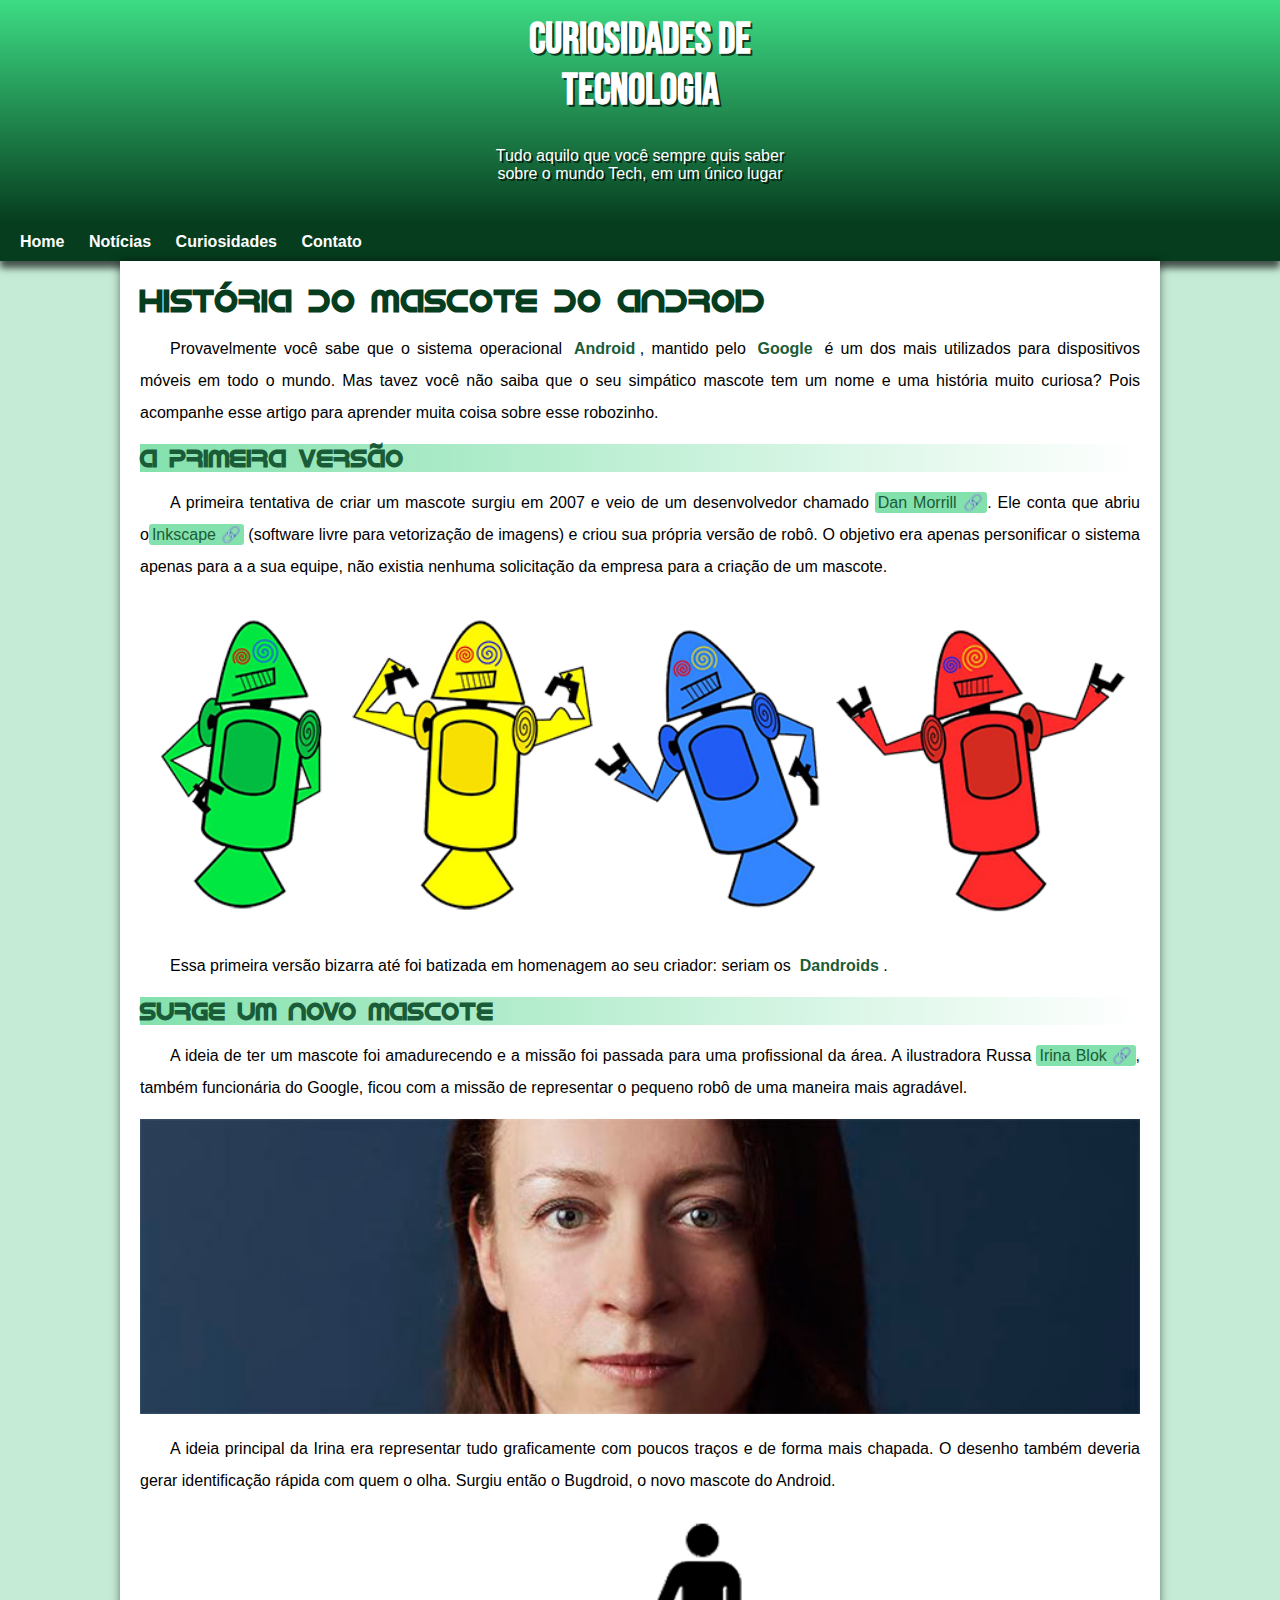
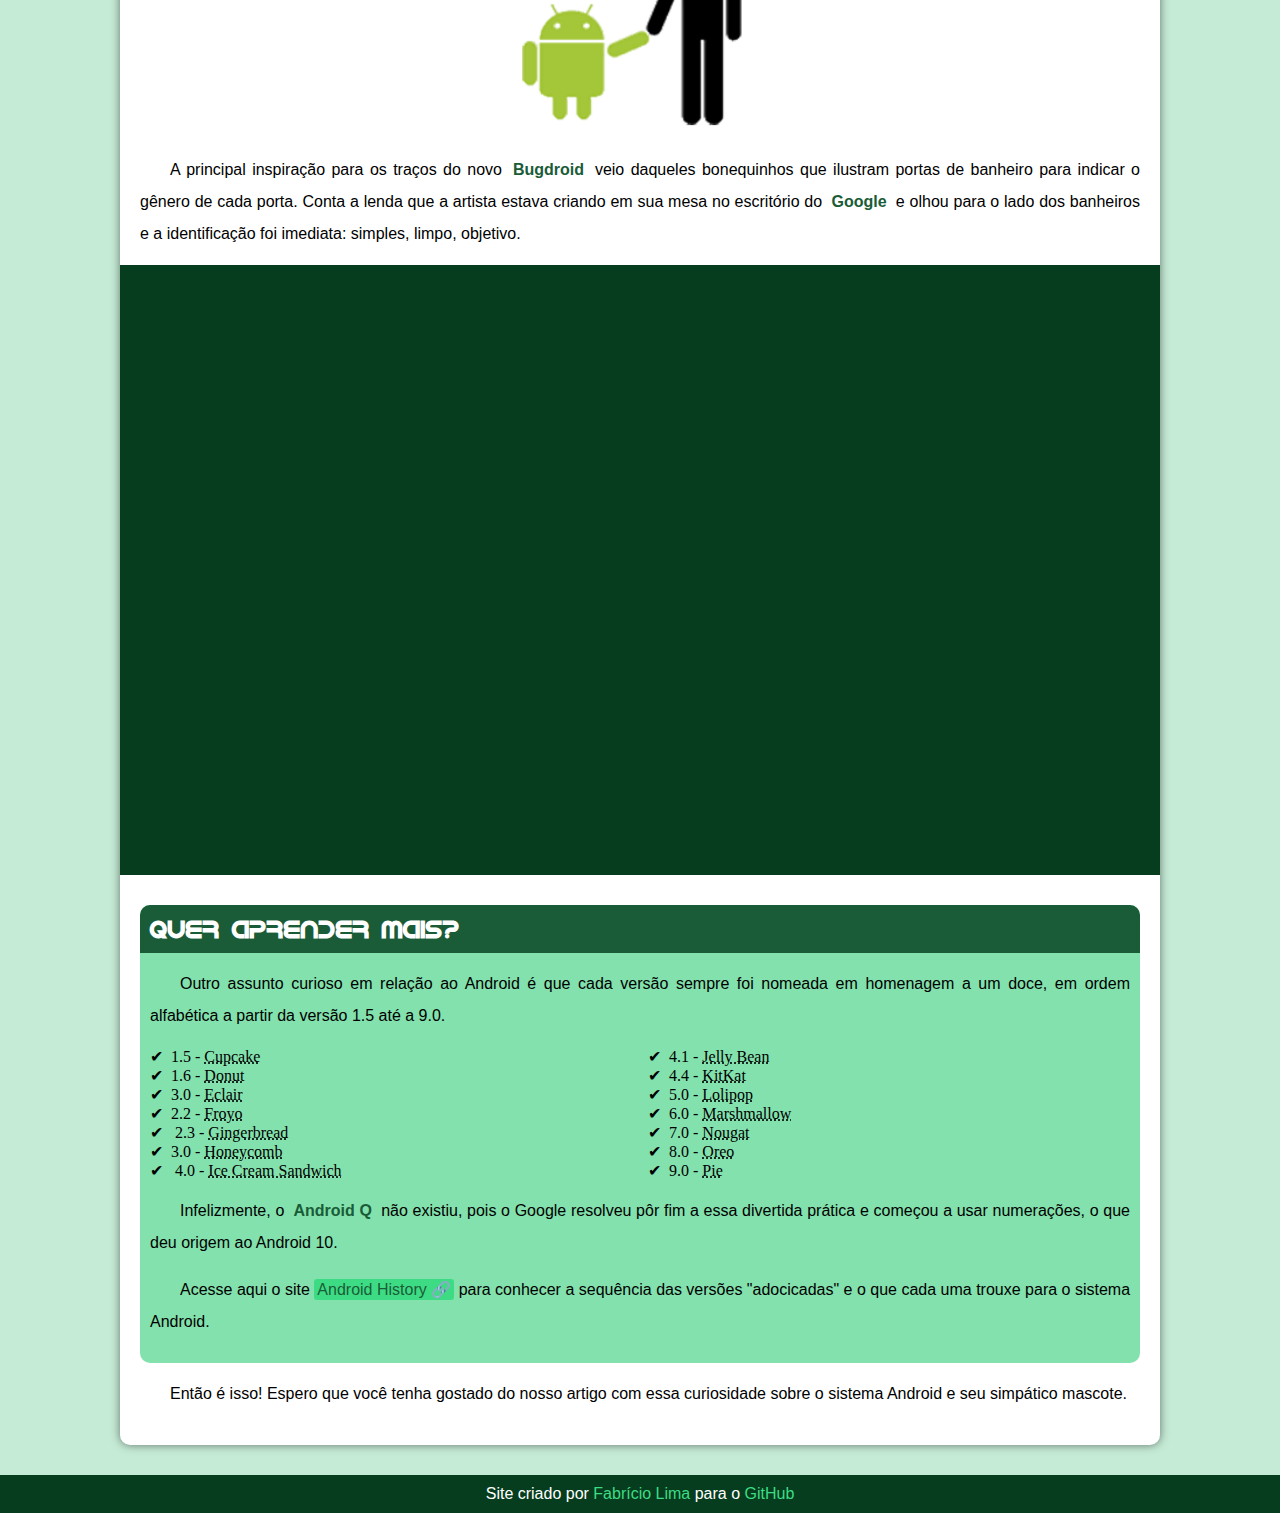
<file: index.html>
<!DOCTYPE html>
<html lang="pt-br">

<head>
    <meta charset="UTF-8" />
    <meta http-equiv="X-UA-Compatible" content="IE=edge" />
    <meta name="viewport" content="width=device-width, initial-scale=1.0" />
    <title>Como surgiu o mascote do Android</title>
    <link rel="stylesheet" href="style.css" />
    <link rel="shortcut icon" href="image/favicon.ico" type="image/x-icon" />
</head>

<body>
    <!--Cabeçalho-->
    <header>
        <!--Título e Sub-título-->
        <section>
            <div class="title_and_subtitle">
                <!--Título-->
                <div class="header_title">
                    <h1>Curiosidades de Tecnologia</h1>
                </div>
                <!--Sub-Título-->
                <div class="header_subtitle">
                    <p>
                        Tudo aquilo que você sempre quis saber sobre o mundo Tech, em um
                        único lugar
                    </p>
                </div>
            </div>
        </section>
        <!--Menu de navegação-->
        <div>
            <nav>
                <a href="#">Home</a>
                <a href="#">Notícias</a>
                <a href="#">Curiosidades</a>
                <a href="#">Contato</a>
            </nav>
        </div>
    </header>
    <!--Conteúdo-->
    <main>
        <article>
            <!--Primeiro Conteúdo-->
            <section>
                <!--Título Principal-->
                <h1>História do Mascote do Android</h1>
                <!--Parágrafo-->
                <p>
                    Provavelmente você sabe que o sistema operacional
                    <strong>Android</strong>, mantido pelo <strong>Google</strong> é um
                    dos mais utilizados para dispositivos móveis em todo o mundo. Mas
                    tavez você não saiba que o seu simpático mascote tem um nome e uma
                    história muito curiosa? Pois acompanhe esse artigo para aprender
                    muita coisa sobre esse robozinho.
                </p>
            </section>
            <!--Segundo Conteúdo-->
            <section>
                <!--Subtítulo-->
                <h2>A primeira versão</h2>
                <!--Parágrafo-->
                <p>
                    A primeira tentativa de criar um mascote surgiu em 2007 e veio de um
                    desenvolvedor chamado <a
                        href="https://androidcommunity.com/dan-morrill-shows-us-the-android-mascot-that-almost-was-20130103/"
                        target="_blank" class="extern_link">Dan Morrill</a>. Ele conta que abriu o<a
                        href="https://inkscape.org/pt-br/" target="_blank" class="extern_link">Inkscape</a>
                    (software livre para vetorização de imagens) e criou sua própria
                    versão de robô. O objetivo era apenas personificar o sistema apenas
                    para a a sua equipe, não existia nenhuma solicitação da empresa para
                    a criação de um mascote.
                </p>
            </section>
            <!--Imagem Androids Responsiva-->
            <div>
                <picture>
                    <source media="(max-width: 600px )" srcset="image/androids-pequeno.png" type="image/png" />
                    <img src="image/androids-grande.png" alt="Primeiro mascote do Android" />
                </picture>
            </div>
            <!--Conteúdo Sobre a Imagem-->
            <div>
                <p>
                    Essa primeira versão bizarra até foi batizada em homenagem ao seu
                    criador: seriam os <strong>Dandroids</strong>.
                </p>
            </div>
            <!--Terceiro Conteúdo-->
            <section>
                <!--Subtítulo-->
                <h2>Surge um novo mascote</h2>
                <!--Parágrafo-->
                <p>
                    A ideia de ter um mascote foi amadurecendo e a missão foi passada
                    para uma profissional da área. A ilustradora Russa
                    <a href="https://www.irinablok.com" target="_blank" class="extern_link">Irina Blok</a>,
                    também funcionária do Google, ficou com a missão de representar o
                    pequeno robô de uma maneira mais agradável.
                </p>
            </section>
            <!--Imagem Mulher Responsiva-->
            <div>
                <picture>
                    <source media="(max-width: 600px)" srcset="image/mulher-pequena.jpg" type="image/jpg" />
                    <img src="image/mulher-grande.jpg" alt="Irina Block, criadora do Bugdroid" />
                </picture>
            </div>
            <!--Conteúdo Sobre a Imagem-->
            <div>
                <!--Parágrafo-->
                <p>
                    A ideia principal da Irina era representar tudo graficamente com
                    poucos traços e de forma mais chapada. O desenho também deveria
                    gerar identificação rápida com quem o olha. Surgiu então o Bugdroid,
                    o novo mascote do Android.
                </p>
            </div>
            <!--Imagem Humano e Android-->
            <div>
                <figure>
                    <img class="image_small" src="image/bugdroid.png" alt="Bugdroid" />
                </figure>
            </div>
            <!--Conteúdo Sobre a Imagem-->
            <div>
                <!--Parágrafo-->
                <p>
                    A principal inspiração para os traços do novo
                    <strong>Bugdroid</strong> veio daqueles bonequinhos que ilustram
                    portas de banheiro para indicar o gênero de cada porta. Conta a
                    lenda que a artista estava criando em sua mesa no escritório do
                    <strong>Google</strong> e olhou para o lado dos banheiros e a
                    identificação foi imediata: simples, limpo, objetivo.
                </p>
            </div>
            <!--Vídeo Responsivo-->
            <div class="video">
                <iframe width="560" height="315" src="https://www.youtube.com/embed/l2UDgpLz20M"
                    title="YouTube video player" frameborder="0"
                    allow="accelerometer; autoplay; clipboard-write; encrypted-media; gyroscope; picture-in-picture"
                    allowfullscreen></iframe>
            </div>
            <!--Quarto Conteúdo-->
            <aside>
                <!--Subtítulo-->
                <div>
                    <h2>Quer aprender mais?</h2>
                </div>
                <!--Parágrafo-->
                <div>
                    <!--Parágrafo-->
                    <p>
                        Outro assunto curioso em relação ao Android é que cada versão
                        sempre foi nomeada em homenagem a um doce, em ordem alfabética a
                        partir da versão 1.5 até a 9.0.
                    </p>
                </div>
                <!--Lista-->
                <div>
                    <ul>
                        <li>1.5 - <abbr title="Bolo de Copo"> Cupcake</abbr></li>
                        <li>1.6 - <abbr title="Rosquinha"> Donut</abbr></li>
                        <li>3.0 - <abbr title="Bomba"> Eclair</abbr></li>
                        <li>2.2 - <abbr title="Iogurte Congelado"> Froyo</abbr></li>
                        <li>
                            2.3 - <abbr title="Biscoito de Gengibre"> Gingerbread</abbr>
                        </li>
                        <li>3.0 - <abbr title="Favo de Mel"> Honeycomb</abbr></li>
                        <li>
                            4.0 -
                            <abbr title="Sanduíche de Sorvete"> Ice Cream Sandwich</abbr>
                        </li>
                        <li>4.1 - <abbr title="Jujuba"> Jelly Bean</abbr></li>
                        <li>4.4 - <abbr title="Kitkat"> KitKat</abbr></li>
                        <li>5.0 - <abbr title="Pirulito"> Lolipop</abbr></li>
                        <li>6.0 - <abbr title="Marshmallow"> Marshmallow</abbr></li>
                        <li>7.0 - <abbr title="Torrone"> Nougat</abbr></li>
                        <li>8.0 - <abbr title="Oreo"> Oreo</abbr></li>
                        <li>9.0 - <abbr title="Torta"> Pie</abbr></li>
                    </ul>
                </div>
                <div>
                    <!--Parágrafo-->
                    <p>
                        Infelizmente, o <strong>Android Q</strong> não existiu, pois o
                        Google resolveu pôr fim a essa divertida prática e começou a usar
                        numerações, o que deu origem ao Android 10.
                    </p>
                    <!--Parágrafo-->
                    <p>
                        Acesse aqui o site
                        <a href="https://www.android.com/intl/en_uk/history/" target="_blank"
                            class="extern_link">Android History</a>
                        para conhecer a sequência das versões "adocicadas" e o que cada
                        uma trouxe para o sistema Android.
                    </p>
                </div>
            </aside>
            <!--Parágrafo-->
            <div>
                <p>
                    Então é isso! Espero que você tenha gostado do nosso artigo com essa
                    curiosidade sobre o sistema Android e seu simpático mascote.
                </p>
            </div>
        </article>
    </main>
    <!--Rodapé-->
    <footer>
        <div>
            <!--Parágrafo-->
            <p>
                Site criado por
                <a href="https://github.com/IFafaa" target="_blank">Fabrício Lima</a>
                para o <a href="https://github.com" target="_blank">GitHub</a>
            </p>
        </div>
    </footer>
</body>

</html>
</file>
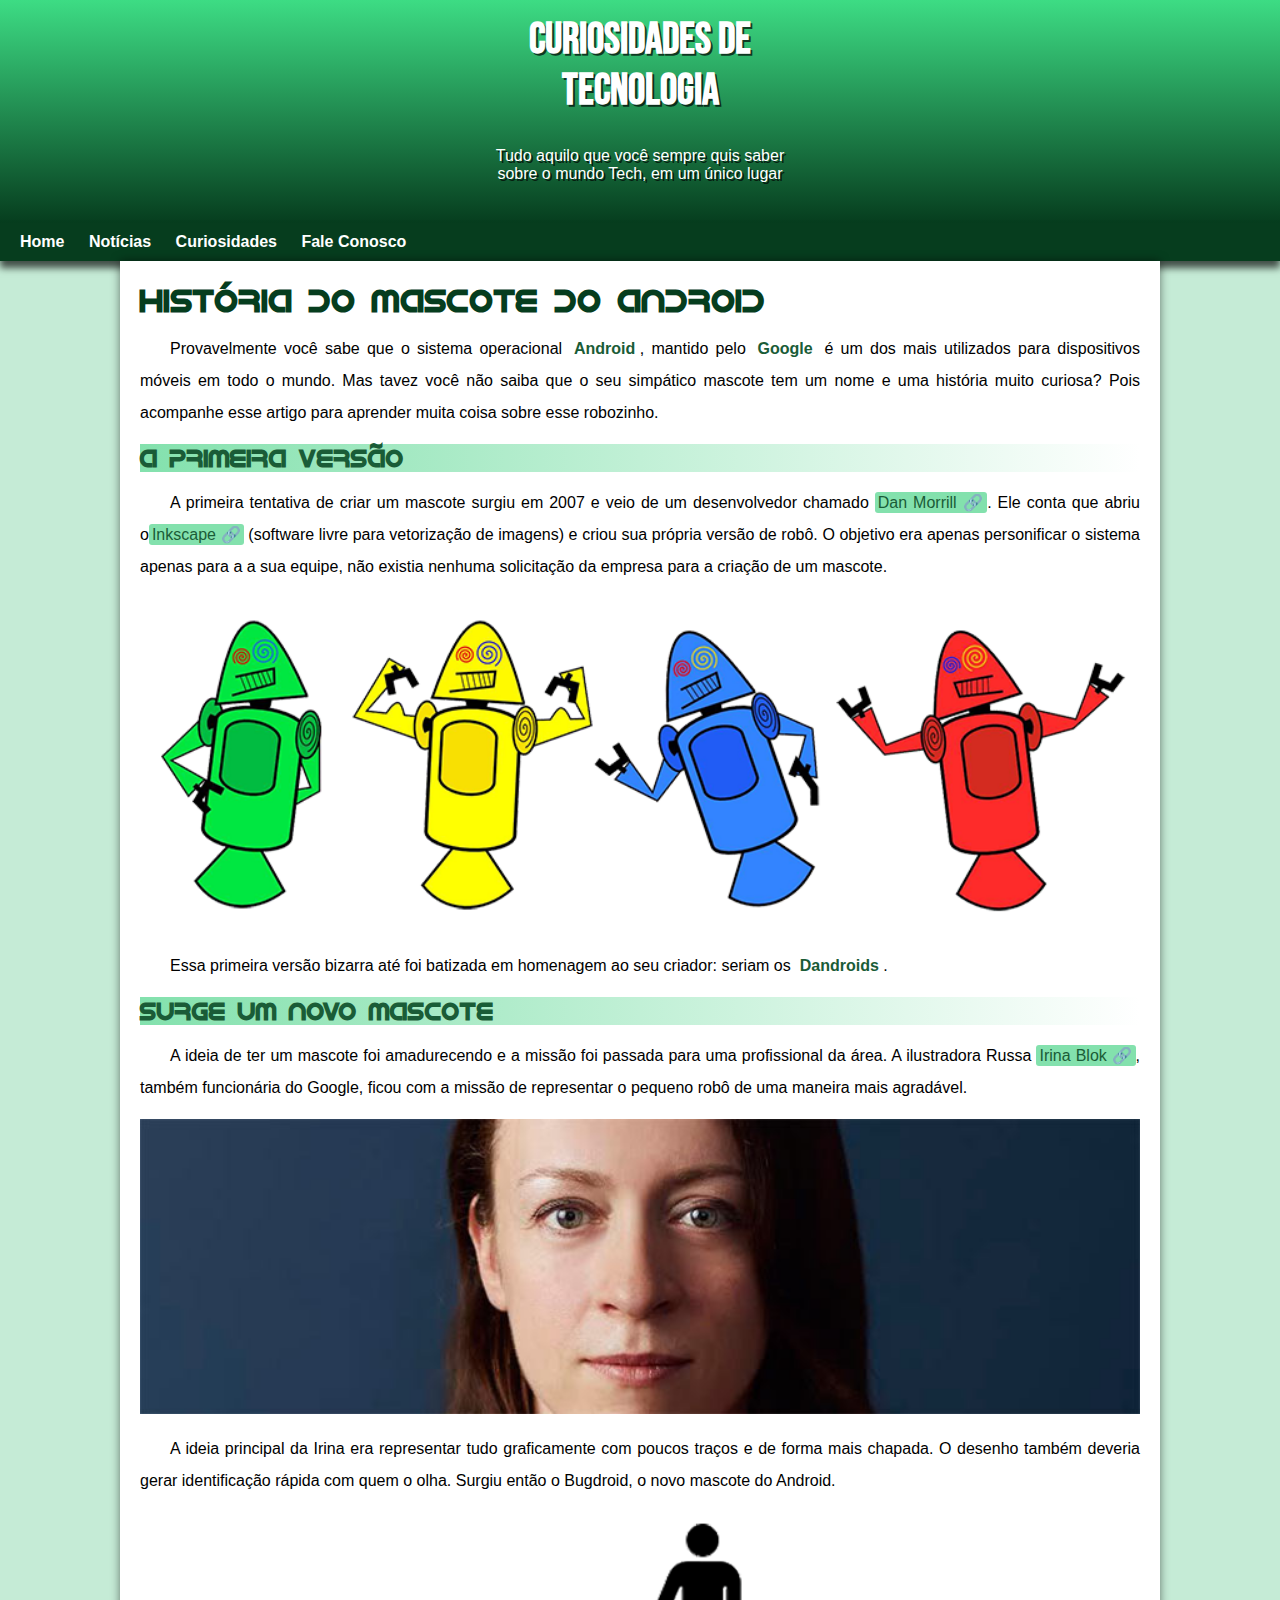
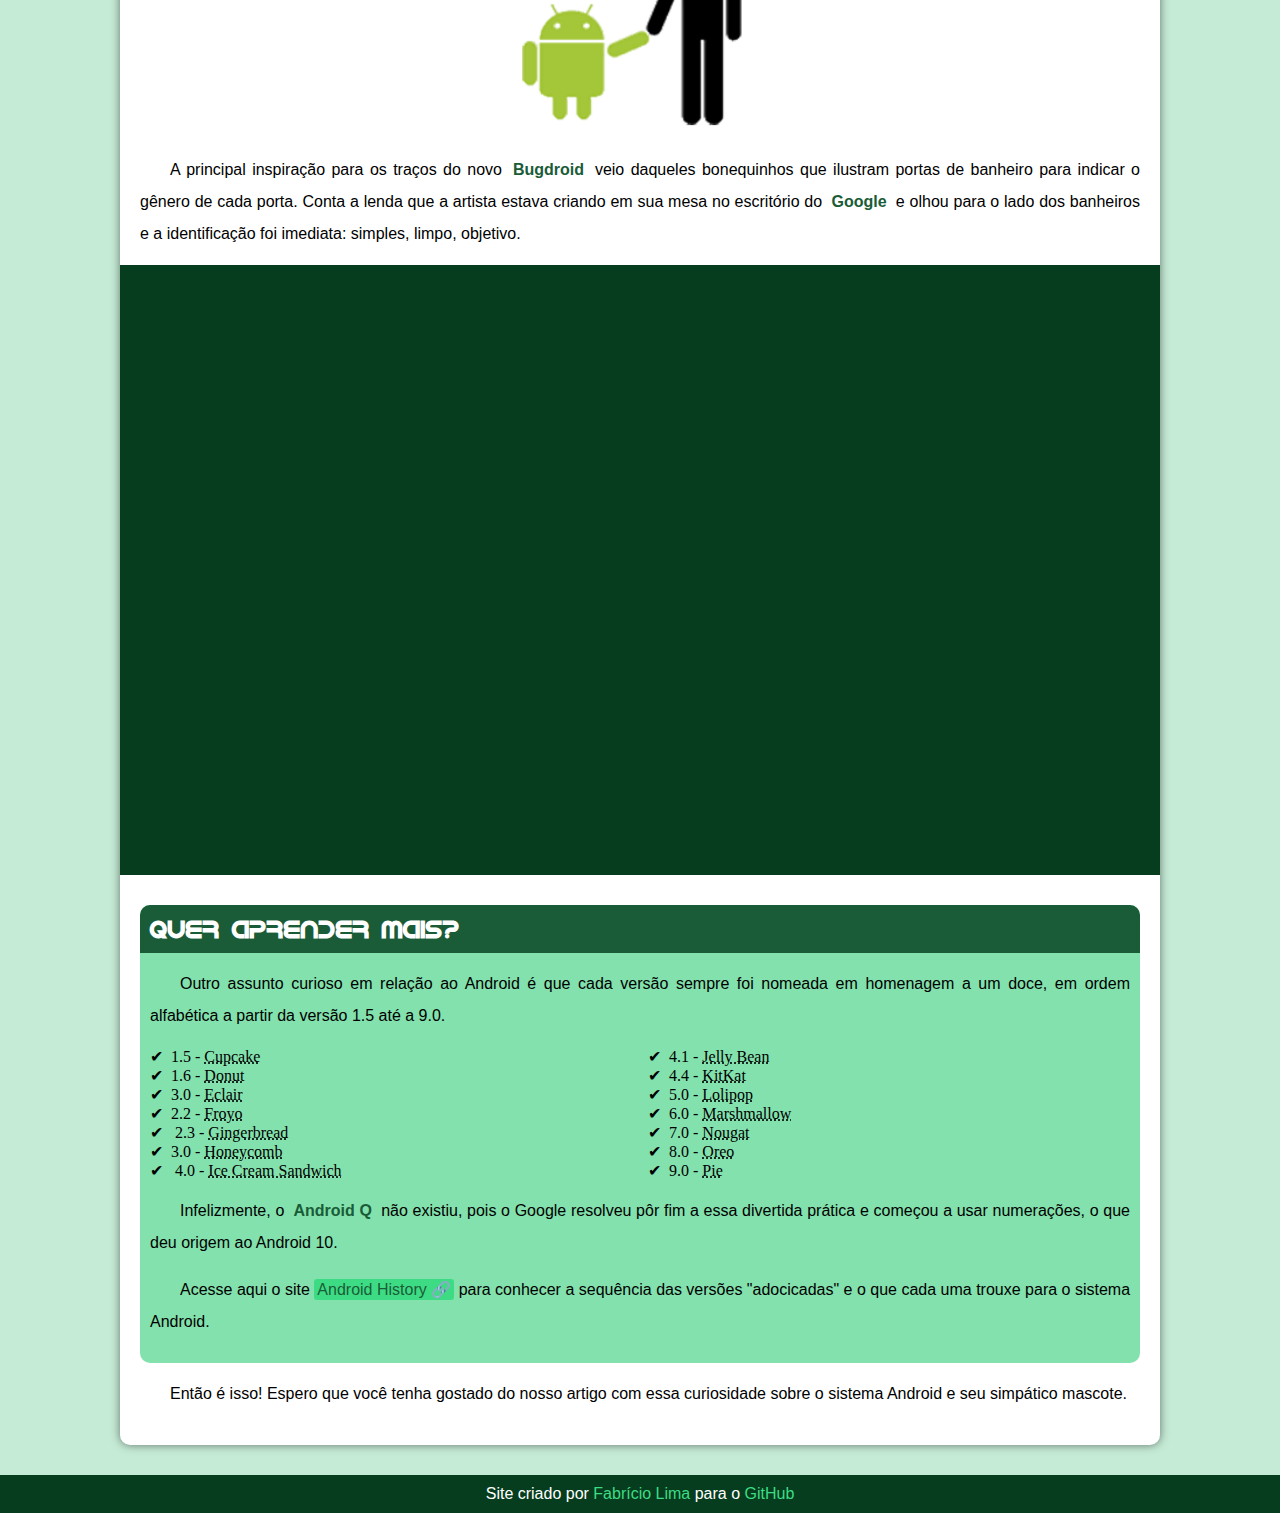
<file: android.html>
<!DOCTYPE html>
<html lang="pt-br">

<head>
    <meta charset="UTF-8" />
    <meta http-equiv="X-UA-Compatible" content="IE=edge" />
    <meta name="viewport" content="width=device-width, initial-scale=1.0" />
    <title>Como surgiu o mascote do Android</title>
    <link rel="stylesheet" href="style.css" />
    <link rel="shortcut icon" href="image/favicon.ico" type="image/x-icon" />
</head>

<body>
    <!--Cabeçalho-->
    <header>
        <!--Título e Sub-título-->
        <section>
            <div class="title_and_subtitle">
                <!--Título-->
                <div class="header_title">
                    <h1>Curiosidades de Tecnologia</h1>
                </div>
                <!--Sub-Título-->
                <div class="header_subtitle">
                    <p>
                        Tudo aquilo que você sempre quis saber sobre o mundo Tech, em um
                        único lugar
                    </p>
                </div>
            </div>
        </section>
        <!--Menu de navegação-->
        <div>
            <nav>
                <a href="#">Home</a>
                <a href="#">Notícias</a>
                <a href="#">Curiosidades</a>
                <a href="#">Fale Conosco</a>
            </nav>
        </div>
    </header>
    <!--Conteúdo-->
    <main>
        <article>
            <!--Primeiro Conteúdo-->
            <section>
                <!--Título Principal-->
                <h1>História do Mascote do Android</h1>
                <!--Parágrafo-->
                <p>
                    Provavelmente você sabe que o sistema operacional
                    <strong>Android</strong>, mantido pelo <strong>Google</strong> é um
                    dos mais utilizados para dispositivos móveis em todo o mundo. Mas
                    tavez você não saiba que o seu simpático mascote tem um nome e uma
                    história muito curiosa? Pois acompanhe esse artigo para aprender
                    muita coisa sobre esse robozinho.
                </p>
            </section>
            <!--Segundo Conteúdo-->
            <section>
                <!--Subtítulo-->
                <h2>A primeira versão</h2>
                <!--Parágrafo-->
                <p>
                    A primeira tentativa de criar um mascote surgiu em 2007 e veio de um
                    desenvolvedor chamado <a
                        href="https://androidcommunity.com/dan-morrill-shows-us-the-android-mascot-that-almost-was-20130103/"
                        target="_blank" class="extern_link">Dan Morrill</a>. Ele conta que abriu o<a
                        href="https://inkscape.org/pt-br/" target="_blank" class="extern_link">Inkscape</a>
                    (software livre para vetorização de imagens) e criou sua própria
                    versão de robô. O objetivo era apenas personificar o sistema apenas
                    para a a sua equipe, não existia nenhuma solicitação da empresa para
                    a criação de um mascote.
                </p>
            </section>
            <!--Imagem Androids Responsiva-->
            <div>
                <picture>
                    <source media="(max-width: 600px )" srcset="image/androids-pequeno.png" type="image/png" />
                    <img src="image/androids-grande.png" alt="Primeiro mascote do Android" />
                </picture>
            </div>
            <!--Conteúdo Sobre a Imagem-->
            <div>
                <p>
                    Essa primeira versão bizarra até foi batizada em homenagem ao seu
                    criador: seriam os <strong>Dandroids</strong>.
                </p>
            </div>
            <!--Terceiro Conteúdo-->
            <section>
                <!--Subtítulo-->
                <h2>Surge um novo mascote</h2>
                <!--Parágrafo-->
                <p>
                    A ideia de ter um mascote foi amadurecendo e a missão foi passada
                    para uma profissional da área. A ilustradora Russa
                    <a href="https://www.irinablok.com" target="_blank" class="extern_link">Irina Blok</a>,
                    também funcionária do Google, ficou com a missão de representar o
                    pequeno robô de uma maneira mais agradável.
                </p>
            </section>
            <!--Imagem Mulher Responsiva-->
            <div>
                <picture>
                    <source media="(max-width: 600px)" srcset="image/mulher-pequena.jpg" type="image/jpg" />
                    <img src="image/mulher-grande.jpg" alt="Irina Block, criadora do Bugdroid" />
                </picture>
            </div>
            <!--Conteúdo Sobre a Imagem-->
            <div>
                <!--Parágrafo-->
                <p>
                    A ideia principal da Irina era representar tudo graficamente com
                    poucos traços e de forma mais chapada. O desenho também deveria
                    gerar identificação rápida com quem o olha. Surgiu então o Bugdroid,
                    o novo mascote do Android.
                </p>
            </div>
            <!--Imagem Humano e Android-->
            <div>
                <figure>
                    <img class="image_small" src="image/bugdroid.png" alt="Bugdroid" />
                </figure>
            </div>
            <!--Conteúdo Sobre a Imagem-->
            <div>
                <!--Parágrafo-->
                <p>
                    A principal inspiração para os traços do novo
                    <strong>Bugdroid</strong> veio daqueles bonequinhos que ilustram
                    portas de banheiro para indicar o gênero de cada porta. Conta a
                    lenda que a artista estava criando em sua mesa no escritório do
                    <strong>Google</strong> e olhou para o lado dos banheiros e a
                    identificação foi imediata: simples, limpo, objetivo.
                </p>
            </div>
            <!--Vídeo Responsivo-->
            <div class="video">
                <iframe width="560" height="315" src="https://www.youtube.com/embed/l2UDgpLz20M"
                    title="YouTube video player" frameborder="0"
                    allow="accelerometer; autoplay; clipboard-write; encrypted-media; gyroscope; picture-in-picture"
                    allowfullscreen></iframe>
            </div>
            <!--Quarto Conteúdo-->
            <aside>
                <!--Subtítulo-->
                <div>
                    <h2>Quer aprender mais?</h2>
                </div>
                <!--Parágrafo-->
                <div>
                    <!--Parágrafo-->
                    <p>
                        Outro assunto curioso em relação ao Android é que cada versão
                        sempre foi nomeada em homenagem a um doce, em ordem alfabética a
                        partir da versão 1.5 até a 9.0.
                    </p>
                </div>
                <!--Lista-->
                <div>
                    <ul>
                        <li>1.5 - <abbr title="Bolo de Copo"> Cupcake</abbr></li>
                        <li>1.6 - <abbr title="Rosquinha"> Donut</abbr></li>
                        <li>3.0 - <abbr title="Bomba"> Eclair</abbr></li>
                        <li>2.2 - <abbr title="Iogurte Congelado"> Froyo</abbr></li>
                        <li>
                            2.3 - <abbr title="Biscoito de Gengibre"> Gingerbread</abbr>
                        </li>
                        <li>3.0 - <abbr title="Favo de Mel"> Honeycomb</abbr></li>
                        <li>
                            4.0 -
                            <abbr title="Sanduíche de Sorvete"> Ice Cream Sandwich</abbr>
                        </li>
                        <li>4.1 - <abbr title="Jujuba"> Jelly Bean</abbr></li>
                        <li>4.4 - <abbr title="Kitkat"> KitKat</abbr></li>
                        <li>5.0 - <abbr title="Pirulito"> Lolipop</abbr></li>
                        <li>6.0 - <abbr title="Marshmallow"> Marshmallow</abbr></li>
                        <li>7.0 - <abbr title="Torrone"> Nougat</abbr></li>
                        <li>8.0 - <abbr title="Oreo"> Oreo</abbr></li>
                        <li>9.0 - <abbr title="Torta"> Pie</abbr></li>
                    </ul>
                </div>
                <div>
                    <!--Parágrafo-->
                    <p>
                        Infelizmente, o <strong>Android Q</strong> não existiu, pois o
                        Google resolveu pôr fim a essa divertida prática e começou a usar
                        numerações, o que deu origem ao Android 10.
                    </p>
                    <!--Parágrafo-->
                    <p>
                        Acesse aqui o site
                        <a href="https://www.android.com/intl/en_uk/history/" target="_blank"
                            class="extern_link">Android History</a>
                        para conhecer a sequência das versões "adocicadas" e o que cada
                        uma trouxe para o sistema Android.
                    </p>
                </div>
            </aside>
            <!--Parágrafo-->
            <div>
                <p>
                    Então é isso! Espero que você tenha gostado do nosso artigo com essa
                    curiosidade sobre o sistema Android e seu simpático mascote.
                </p>
            </div>
        </article>
    </main>
    <!--Rodapé-->
    <footer>
        <div>
            <!--Parágrafo-->
            <p>
                Site criado por
                <a href="https://github.com/IFafaa" target="_blank">Fabrício Lima</a>
                para o <a href="https://github.com" target="_blank">GitHub</a>
            </p>
        </div>
    </footer>
</body>

</html>
</file>
<file: style.css>
/*declaração de fontes*/
@import url('https://fonts.googleapis.com/css2?family=Akshar:wght@300;500;700&family=Bebas+Neue&family=Roboto:wght@100;400;700;900&display=swap');

@font-face {
    font-family: 'Android';
    src: url('font/idroid.otf') format('opentype');
}

/*-------------------------------------*/



/*Configurações globais*/

* {
    margin: 0px;
    padding: 0px;
}

:root {
    --cor0: #c5ebd6;
    --cor1: #83e1ad;
    --cor2: #3ddc84;
    --cor3: #2fa866;
    --cor4: #1a5c37;
    --cor5: #063d1e;

    --font-padrao: Arial, Verdana, Helvetica, sans-serif;
    --font-destaque: 'Bebas Neue', arial;
    --font-android: 'Android', arial;
}

body {
    background-color: var(--cor0);
}

/*WebSite*/

/*Header*/
/*title and subtitle*/
header {
    color: white;
    background-color: var(--cor4);
}

header>section {
    background-image: linear-gradient(to bottom, var(--cor2), var(--cor5));
}

.title_and_subtitle {
    text-align: center;
    margin: auto;
    width: 320px;

    text-shadow: 2px 2px 0px rgba(0, 0, 0, 0.715);
}

.header_title {
    height: 50%;
    padding: 15px;

    font-size: 16pt;
    font-family: var(--font-destaque);
}

.header_subtitle {
    height: 50%;
    padding: 15px 15px 40px 15px;

    font-family: var(--font-padrao);
}

/*menu de navegação*/

nav {
    padding: 10px;

    background-color: var(--cor5);
    box-shadow: 0px 7px 7px rgba(0, 0, 0, 0.663);
    font-family: var(--font-padrao);
    font-weight: bold;
}

nav>a {
    color: white;
    text-decoration: none;
    border-radius: 5px;
    transition-duration: 0.5s;

    text-align: left;
    padding: 10px;
}

nav>a:hover {
    background-color: var(--cor4);
    color: var(--cor3);
}

/*Main*/
article {
    background-color: white;
    box-shadow: 0px 0px 10px rgba(0, 0, 0, 0.505);
    border-bottom-left-radius: 10px;
    border-bottom-right-radius: 10px;

    margin: auto;
    margin-bottom: 30px;
    min-width: 300px;
    max-width: 1000px;
    padding: 20px;
}

/*Títulos e Sub-títulos*/
article>section>h1,h2{
    font-family: var(--font-android);
}

article>section>h1{
    font-size: 2em;
    color: var(--cor5);
}

article>section>h2{
    font-size: 1.5em;
    background-image: linear-gradient(to right, var(--cor1), white);
    color: var(--cor4) ;
}

/*parágrafos, links e destaques*/

article p{
    margin: 15px 0px;
    text-align: justify;
    text-indent: 30px;
    line-height: 2em;

    font-family: var(--font-padrao);
}

article strong{
    color: var(--cor4);
    font-weight: bold;

    padding: 2px 4.5px;
}

article a {
    color: var(--cor4);
    background-color: var(--cor1);
    border-radius: 3px;
    text-decoration: none;

    padding: 2px 3px;
}

.extern_link:after{
    content: '\00A0\1F517';
}

article a:hover{
    text-decoration: underline;
    color: var(--cor3);
}

img{
    width: 100%;
}

.image_small{
    max-width: 350px;
    display: block;
    margin: auto;
}

/*Video responsivo*/

.video{
    background-color: var(--cor5);

    margin: 0px -20px 30px -20px;
    padding: 20px;
    padding-bottom: 59%;
    position: relative;
}

.video>iframe{
    position: absolute;
    top: 5%;
    left: 5%;
    width: 90%;
    height: 90%;
}

/*Conteudo complementar // Aside*/

aside{
    background-color: var(--cor1);
    border-radius: 10px;

    padding: 10px;
}

aside h2{
    background-color: var(--cor4);
    color: white;

    margin: -10px -10px 0px -10px;
    border-top-left-radius: 10px;
    border-top-right-radius: 10px;
    padding: 10px;

}

aside a{
    background-color: var(--cor2);
}

aside ul{
    list-style-type: '\2714\00A0\00A0';
    list-style-position: inside;

    columns: 2;
}

/*Footer*/
footer {
    background-color: var(--cor5);
    color: white;
    font-family: var(--font-padrao);

    text-align: center;
    padding: 10px;
}

footer a{
    text-decoration: none;
    color: var(--cor2);
}

footer a:hover{
    text-decoration: underline;
    color: var(--cor3);
}
</file>
